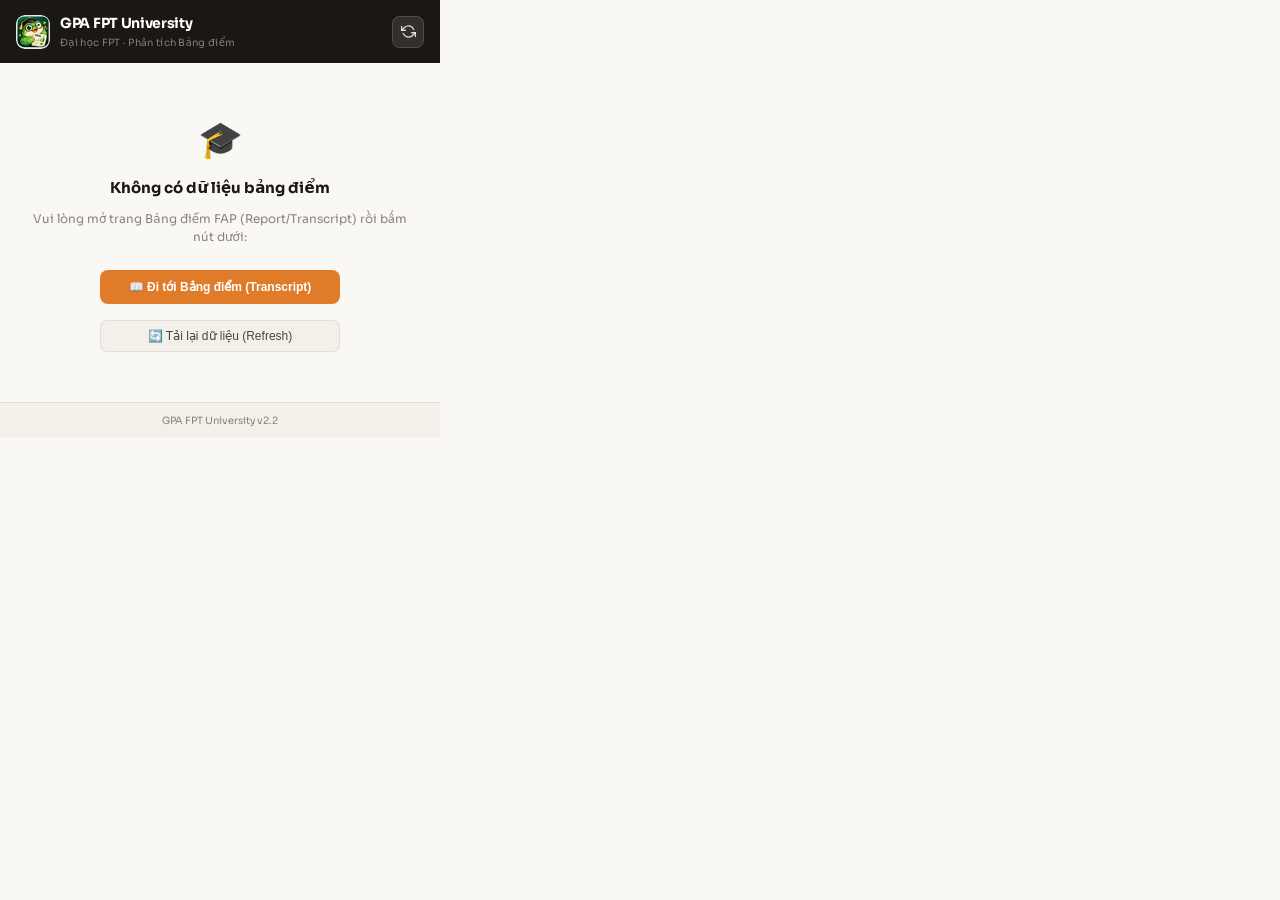
<file: popup.html>
<!DOCTYPE html>
<html lang="vi">
<head>
  <meta charset="UTF-8"/>
  <title>GPA FPT University</title>
  <link rel="preconnect" href="https://fonts.googleapis.com"/>
  <link href="https://fonts.googleapis.com/css2?family=Sora:wght@300;400;500;600;700;800&family=JetBrains+Mono:wght@400;600&display=swap" rel="stylesheet"/>
  <link rel="stylesheet" href="style.css"/>
</head>
<body>

<!-- ━━━━━━━━━━━━━━━━━━━━━━━━━━━━━━━━ HEADER ━━ -->
<header class="hdr">
  <div class="hdr-left">
    <div class="hdr-logo" style="background:transparent;overflow:hidden;">
      <img src="icons/icon48.png" width="34" height="34" style="border-radius:8px;object-fit:cover;display:block;" alt="Logo"/>
    </div>
    <div>
      <div class="hdr-title">GPA FPT University</div>
      <div class="hdr-sub" id="hdrSub">Đại học FPT · Phân tích Bảng điểm</div>
    </div>
  </div>
  <button id="btnRefresh" class="icon-btn" title="Làm mới dữ liệu">
    <svg width="15" height="15" viewBox="0 0 24 24" fill="none">
      <path d="M1 4v6h6M23 20v-6h-6" stroke="currentColor" stroke-width="2.2"
            stroke-linecap="round" stroke-linejoin="round"/>
      <path d="M20.49 9A9 9 0 0 0 5.64 5.64L1 10m22 4l-4.64 4.36A9 9 0 0 1 3.51 15"
            stroke="currentColor" stroke-width="2.2" stroke-linecap="round" stroke-linejoin="round"/>
    </svg>
  </button>
</header>

<!-- ━━━━━━━━━━━━━━━━━━━━━━━━━━━━━━━━ LOADING ━━ -->
<div id="stateLoading" class="state-screen">
  <div class="spinner"></div>
  <p id="loadingText">Đang đọc bảng điểm…</p>
</div>

<!-- ━━━━━━━━━━━━━━━━━━━━━━━━━━━━━━━━ EMPTY ━━━━ -->
<div id="stateEmpty" class="state-screen" style="display:none">
  <div class="state-icon">🎓</div>
  <h3 id="emptyTitle">Không có dữ liệu bảng điểm</h3>
  <p id="emptyDesc">Vui lòng mở trang Bảng điểm FAP (Report/Transcript) rồi bấm nút dưới để tính:</p>
  <div style="display:flex;gap:8px;flex-direction:column;width:100%;max-width:240px;margin-top:6px;">
    <button id="btnOpenTranscript" class="pill-btn" style="cursor:pointer;border:none;background:var(--amber);color:#fff;font-weight:600;padding:10px 16px;border-radius:8px;">📖 Đi tới Bảng điểm (Transcript)</button>
    <button id="btnRetryScrape" class="pill-btn" style="cursor:pointer;border:1px solid var(--border);background:var(--ivory-2);color:var(--ink-2);font-weight:500;padding:8px 16px;border-radius:8px;">🔄 Tải lại dữ liệu (Refresh)</button>
  </div>
</div>

<!-- ━━━━━━━━━━━━━━━━━━━━━━━━━━━━━━━━ DASHBOARD ━━ -->
<main id="dashboard" style="display:none">

  <!-- ── Controls ────────────────────────────── -->
  <section class="controls">
    <div class="ctrl-group">
      <span class="ctrl-label" id="lblView">Chế độ xem</span>
      <select id="selMode" class="sel">
        <option value="all">Tất cả học kỳ</option>
        <option value="one">Một học kỳ</option>
      </select>
    </div>
    <div class="ctrl-group" id="grpSemester" style="display:none">
      <span class="ctrl-label" id="lblSem">Học kỳ</span>
      <select id="selSemester" class="sel"></select>
    </div>
    <div class="ctrl-group">
      <span class="ctrl-label" id="lblScale">Hệ điểm</span>
      <div class="toggle-pair">
        <button class="toggle-btn active" data-scale="10">× 10</button>
        <button class="toggle-btn" data-scale="4">× 4</button>
      </div>
    </div>
  </section>

  <!-- ── Hero ─────────────────────────────────── -->
  <section class="hero-card">
    <div class="hero-gpa-block">
      <div class="hero-label" id="lblHero">Điểm GPA tích lũy</div>
      <div class="hero-gpa" id="heroGpa">—</div>
      <div class="hero-max" id="heroMax">/ 10.0</div>
    </div>
    <div class="hero-right">
      <div id="heroBadge" class="rank-badge">—</div>
      <div id="heroHint" class="hero-hint"></div>
    </div>
    <div class="hero-bg-text" id="heroBgText">A</div>
  </section>

  <!-- ── Stat Pills ────────────────────────────── -->
  <section class="pill-row">
    <div class="pill-stat">
      <span class="ps-icon">📚</span>
      <span class="ps-val" id="statSubjects">0</span>
      <span class="ps-lbl" id="lblStatSub">Số môn</span>
    </div>
    <div class="pill-stat">
      <span class="ps-icon">🎯</span>
      <span class="ps-val" id="statCredits">0</span>
      <span class="ps-lbl" id="lblStatCred">Tín chỉ</span>
    </div>
    <div class="pill-stat">
      <span class="ps-icon">📅</span>
      <span class="ps-val" id="statSemesters">0</span>
      <span class="ps-lbl" id="lblStatSem">Số kỳ</span>
    </div>
    <div class="pill-stat">
      <span class="ps-icon">⬆️</span>
      <span class="ps-val" id="statBest">—</span>
      <span class="ps-lbl" id="lblStatBest">Kỳ cao nhất</span>
    </div>
  </section>

  <!-- ── Tabs ──────────────────────────────────── -->
  <nav class="tabs" id="tabs">
    <button class="tab active" data-tab="suggest" id="tabBtnSuggest">💡 Gợi ý</button>
    <button class="tab" data-tab="sim" id="tabBtnSim">🧪 Giả lập</button>
    <button class="tab" data-tab="export" id="tabBtnExport">📥 Xuất file</button>
  </nav>

  <!-- ── Tab: Suggestions ──────────────────────── -->
  <div class="tab-pane active" id="pane-suggest">
    <div class="pane-hdr">
      <strong id="hdrSuggestTitle">Môn học nên cải thiện điểm</strong>
      <p id="hdrSuggestDesc">Các môn nếu cải thiện điểm sẽ tăng GPA nhiều nhất</p>
    </div>
    <div id="suggestList"></div>
  </div>

  <!-- ── Tab: Simulator ────────────────────────── -->
  <div class="tab-pane" id="pane-sim">
    <div class="pane-hdr">
      <strong id="hdrSimTitle">Giả lập điểm GPA</strong>
      <p id="hdrSimDesc">Chỉnh sửa điểm dự kiến bên dưới — GPA tự động tính lại ngay</p>
    </div>
    <div id="simList" class="sim-list"></div>
    <div class="sim-result" id="simResult">
      <div class="sr-row"><span id="lblSimCurr">Điểm hiện tại</span><span id="srCurrent" class="sr-num">—</span></div>
      <div class="sr-row"><span id="lblSimNew">Điểm giả lập</span><span id="srNew" class="sr-num sr-new">—</span></div>
      <div class="sr-row"><span id="lblSimDiff">Chênh lệch</span><span id="srDiff" class="sr-num">—</span></div>
    </div>
    <button id="simReset" class="ghost-btn">↺ Đặt lại tất cả điểm</button>
  </div>

  <!-- ── Tab: Export ───────────────────────────── -->
  <div class="tab-pane" id="pane-export">
    <div class="pane-hdr">
      <strong id="hdrExpTitle">Xuất báo cáo</strong>
      <p id="hdrExpDesc">Tải bảng phân tích GPA theo định dạng mong muốn</p>
    </div>
    <div class="export-grid">
      <button class="exp-btn" id="expCsv">
        <span class="exp-ico">📄</span>
        <span class="exp-lbl">CSV</span>
        <span class="exp-sub" id="subCsv">Mở bằng Excel</span>
      </button>
      <button class="exp-btn" id="expJson">
        <span class="exp-ico">🗂️</span>
        <span class="exp-lbl">JSON</span>
        <span class="exp-sub" id="subJson">Dữ liệu chi tiết</span>
      </button>
      <button class="exp-btn" id="expHtml">
        <span class="exp-ico">📑</span>
        <span class="exp-lbl">HTML</span>
        <span class="exp-sub" id="subHtml">Báo cáo in / PDF</span>
      </button>
    </div>
    <div id="expMsg" class="exp-msg"></div>
  </div>

</main>

<footer class="ftr" id="ftrText">GPA FPT University v2.2</footer>

<script src="popup.js"></script>
</body>
</html>
</file>
<file: style.css>
/* ══════════════════════════════════════════════════
   FPT Transcript GPA Dashboard — Styles
   Theme: Warm ivory light mode, amber + teal accents,
          Sora display font, crisp data-dense layout
   ══════════════════════════════════════════════════ */

@import url('https://fonts.googleapis.com/css2?family=Sora:wght@300;400;500;600;700;800&family=JetBrains+Mono:wght@400;600&display=swap');

/* ── Variables ───────────────────────────────────── */
:root {
  --ivory:    #faf8f4;
  --ivory-2:  #f3f0ea;
  --ivory-3:  #e8e3d9;
  --ink:      #1a1714;
  --ink-2:    #4a4540;
  --ink-3:    #8a8278;
  --amber:    #e07b2a;
  --amber-l:  #f5a054;
  --amber-xl: #fde3c8;
  --teal:     #1a8a7a;
  --teal-l:   #2db3a0;
  --teal-xl:  #d0f0ec;
  --red:      #d94f4f;
  --gold:     #c49a2a;
  --border:   rgba(0,0,0,0.08);
  --shadow:   0 2px 12px rgba(0,0,0,0.08);
  --r:        10px;
  --r-lg:     14px;
}

/* ── Reset ───────────────────────────────────────── */
*, *::before, *::after { box-sizing: border-box; margin: 0; padding: 0; }

body {
  width: 440px;
  background: var(--ivory);
  color: var(--ink);
  font-family: 'Sora', system-ui, sans-serif;
  font-size: 13px;
  line-height: 1.5;
}

/* ── Header ──────────────────────────────────────── */
.hdr {
  display: flex;
  align-items: center;
  justify-content: space-between;
  padding: 13px 16px;
  background: var(--ink);
  color: #fff;
}

.hdr-left { display: flex; align-items: center; gap: 10px; }

.hdr-logo {
  width: 34px; height: 34px;
  background: var(--amber);
  border-radius: 9px;
  display: flex; align-items: center; justify-content: center;
  color: #fff;
  flex-shrink: 0;
}

.hdr-title {
  font-size: 14px; font-weight: 700;
  letter-spacing: -0.3px;
}

.hdr-sub {
  font-size: 10px; color: rgba(255,255,255,0.45);
  margin-top: 1px; letter-spacing: 0.3px;
}

.icon-btn {
  background: rgba(255,255,255,0.1);
  border: 1px solid rgba(255,255,255,0.15);
  color: rgba(255,255,255,0.8);
  width: 32px; height: 32px;
  border-radius: 8px;
  cursor: pointer;
  display: flex; align-items: center; justify-content: center;
  transition: all .2s;
}
.icon-btn:hover { background: var(--amber); border-color: var(--amber); color: #fff; }
.icon-btn.spin svg { animation: spin .7s linear infinite; }
@keyframes spin { to { transform: rotate(360deg); } }

/* ── States ──────────────────────────────────────── */
.state-screen {
  display: flex; flex-direction: column;
  align-items: center; justify-content: center;
  padding: 50px 24px; text-align: center; gap: 10px;
}
.spinner {
  width: 32px; height: 32px;
  border: 3px solid var(--ivory-3);
  border-top-color: var(--amber);
  border-radius: 50%;
  animation: spin .8s linear infinite;
}
.state-icon { font-size: 36px; }
.state-screen h3 { font-size: 15px; font-weight: 700; }
.state-screen p  { font-size: 12px; color: var(--ink-3); }

.pill-btn {
  display: inline-block;
  padding: 9px 20px;
  background: var(--ink);
  color: #fff;
  border-radius: 100px;
  text-decoration: none;
  font-size: 12px; font-weight: 600;
  margin-top: 8px;
  transition: all .2s;
}
.pill-btn:hover { background: var(--amber); }

/* ── Dashboard wrapper ───────────────────────────── */
main {
  display: flex; flex-direction: column; gap: 10px;
  padding: 12px;
}

/* ── Controls ────────────────────────────────────── */
.controls {
  display: flex; gap: 8px; align-items: flex-end; flex-wrap: wrap;
}

.ctrl-group { display: flex; flex-direction: column; gap: 4px; }

.ctrl-label {
  font-size: 9.5px; font-weight: 600;
  text-transform: uppercase; letter-spacing: .8px;
  color: var(--ink-3);
}

.sel {
  background: #fff;
  border: 1.5px solid var(--border);
  border-radius: 8px;
  padding: 6px 28px 6px 10px;
  font-size: 12px; font-family: 'Sora', sans-serif;
  color: var(--ink);
  outline: none;
  cursor: pointer;
  appearance: none;
  background-image: url("data:image/svg+xml,%3csvg xmlns='http://www.w3.org/2000/svg' fill='%238a8278' viewBox='0 0 16 16'%3e%3cpath d='M7.247 11.14L2.451 5.658C1.885 5.013 2.345 4 3.204 4h9.592a1 1 0 01.753 1.659l-4.796 5.48a1 1 0 01-1.506 0z'/%3e%3c/svg%3e");
  background-repeat: no-repeat;
  background-position: right 8px center;
  background-size: 10px;
  transition: border-color .2s;
  min-width: 130px;
}
.sel:focus { border-color: var(--amber); }

.toggle-pair {
  display: flex;
  border: 1.5px solid var(--border);
  border-radius: 8px;
  overflow: hidden;
  background: #fff;
}
.toggle-btn {
  padding: 6px 14px;
  background: transparent;
  border: none;
  font-size: 12px; font-weight: 600;
  font-family: 'Sora', sans-serif;
  color: var(--ink-3);
  cursor: pointer;
  transition: all .2s;
}
.toggle-btn.active { background: var(--ink); color: #fff; }

/* ── Hero card ───────────────────────────────────── */
.hero-card {
  background: var(--ink);
  border-radius: var(--r-lg);
  padding: 22px 22px;
  display: flex;
  align-items: center;
  justify-content: space-between;
  position: relative;
  overflow: hidden;
  color: #fff;
}

.hero-card::before {
  content: '';
  position: absolute; inset: 0;
  background: radial-gradient(ellipse at 110% 110%, rgba(224,123,42,.25) 0%, transparent 60%);
  pointer-events: none;
}

.hero-bg-text {
  position: absolute;
  right: -10px; bottom: -24px;
  font-size: 110px; font-weight: 800;
  color: rgba(255,255,255,0.04);
  pointer-events: none;
  line-height: 1;
  user-select: none;
  letter-spacing: -6px;
}

.hero-gpa-block { position: relative; z-index: 1; }
.hero-label { font-size: 10px; font-weight: 500; letter-spacing: 1.2px; text-transform: uppercase; color: rgba(255,255,255,.45); }
.hero-gpa {
  font-size: 56px; font-weight: 800;
  letter-spacing: -4px; line-height: 1;
  color: #fff;
  margin: 2px 0;
}
.hero-max { font-size: 16px; color: rgba(255,255,255,.35); }

.hero-right { display: flex; flex-direction: column; align-items: flex-end; gap: 8px; position: relative; z-index: 1; }

.rank-badge {
  padding: 5px 14px;
  border-radius: 100px;
  font-size: 12px; font-weight: 700;
  letter-spacing: .3px;
  white-space: nowrap;
}
.rank-xuat-sac { background: linear-gradient(135deg,#7c3aed,#5b21b6); color:#fff; }
.rank-gioi     { background: linear-gradient(135deg,#1a8a7a,#0f6b5e); color:#fff; }
.rank-kha      { background: linear-gradient(135deg,#2563eb,#1d4ed8); color:#fff; }
.rank-tb       { background: linear-gradient(135deg,#e07b2a,#b55a12); color:#fff; }
.rank-yeu      { background: linear-gradient(135deg,#d94f4f,#b02a2a); color:#fff; }

.hero-hint { font-size: 11px; color: rgba(255,255,255,.55); text-align: right; max-width: 150px; line-height: 1.5; }

/* ── Stat pills ──────────────────────────────────── */
.pill-row {
  display: grid;
  grid-template-columns: repeat(4,1fr);
  gap: 6px;
}

.pill-stat {
  background: #fff;
  border: 1.5px solid var(--border);
  border-radius: var(--r);
  padding: 10px 6px;
  display: flex; flex-direction: column;
  align-items: center; gap: 2px;
  transition: border-color .2s;
}
.pill-stat:hover { border-color: var(--amber); }
.ps-icon { font-size: 15px; }
.ps-val  { font-family: 'JetBrains Mono', monospace; font-size: 18px; font-weight: 600; color: var(--ink); }
.ps-lbl  { font-size: 9.5px; color: var(--ink-3); text-transform: uppercase; letter-spacing: .5px; }

/* ── Tabs ────────────────────────────────────────── */
.tabs {
  display: flex; gap: 2px;
  background: var(--ivory-2);
  border: 1.5px solid var(--border);
  border-radius: var(--r);
  padding: 3px;
  overflow-x: auto;
}
.tabs::-webkit-scrollbar { height: 0; }

.tab {
  flex-shrink: 0;
  padding: 6px 13px;
  background: transparent;
  border: none;
  border-radius: 7px;
  font-size: 11px; font-weight: 600;
  font-family: 'Sora', sans-serif;
  color: var(--ink-3);
  cursor: pointer;
  transition: all .2s;
  white-space: nowrap;
}
.tab:hover { color: var(--ink); background: rgba(0,0,0,.04); }
.tab.active { background: var(--ink); color: #fff; }

/* ── Tab panes ───────────────────────────────────── */
.tab-pane { display: none; }
.tab-pane.active { display: block; }

/* ── Chart pane ──────────────────────────────────── */
.chart-wrap {
  background: #fff;
  border: 1.5px solid var(--border);
  border-radius: var(--r-lg);
  padding: 14px;
  height: 200px;
  position: relative;
}

.sem-list { margin-top: 8px; display: flex; flex-direction: column; gap: 5px; }

.sem-row {
  display: flex; align-items: center; gap: 10px;
  background: #fff;
  border: 1.5px solid var(--border);
  border-radius: var(--r);
  padding: 9px 12px;
  transition: border-color .2s;
}
.sem-row:hover { border-color: var(--amber-l); }

.sr-name { flex:1; font-size: 12px; color: var(--ink-2); }
.sr-bar-track { flex: 2; height: 5px; background: var(--ivory-3); border-radius: 99px; overflow: hidden; }
.sr-bar-fill  { height: 100%; background: linear-gradient(90deg, var(--teal), var(--teal-l)); border-radius: 99px; transition: width .6s ease; }
.sr-gpa  { font-family: 'JetBrains Mono', monospace; font-size: 13px; font-weight: 600; color: var(--ink); min-width: 36px; text-align: right; }
.sr-rank { font-size: 10px; padding: 2px 7px; border-radius: 99px; font-weight: 600; }

/* ── Table pane ──────────────────────────────────── */
.search-box {
  width: 100%;
  background: #fff;
  border: 1.5px solid var(--border);
  border-radius: 8px;
  padding: 8px 12px;
  font-size: 12px; font-family: 'Sora', sans-serif;
  color: var(--ink);
  outline: none;
  margin-bottom: 8px;
  transition: border-color .2s;
}
.search-box:focus { border-color: var(--amber); }
.search-box::placeholder { color: var(--ink-3); }

.tbl-wrap {
  max-height: 280px;
  overflow-y: auto;
  border: 1.5px solid var(--border);
  border-radius: var(--r);
  background: #fff;
}
.tbl-wrap::-webkit-scrollbar { width: 4px; }
.tbl-wrap::-webkit-scrollbar-thumb { background: var(--ivory-3); border-radius: 99px; }

.data-tbl { width: 100%; border-collapse: collapse; font-size: 11.5px; }
.data-tbl thead { position: sticky; top: 0; background: var(--ivory-2); }
.data-tbl th {
  padding: 8px 8px; text-align: left;
  font-size: 9.5px; font-weight: 700; text-transform: uppercase;
  letter-spacing: .6px; color: var(--ink-3);
  border-bottom: 1.5px solid var(--border);
}
.data-tbl td {
  padding: 7px 8px;
  border-bottom: 1px solid rgba(0,0,0,.04);
  vertical-align: middle;
}
.data-tbl tr:last-child td { border-bottom: none; }
.data-tbl tr:hover td { background: var(--ivory); }

.td-code { font-family: 'JetBrains Mono', monospace; font-size: 10.5px; font-weight: 600; color: var(--teal); }
.td-name { color: var(--ink-2); max-width: 90px; overflow: hidden; text-overflow: ellipsis; white-space: nowrap; }
.td-grade { font-family: 'JetBrains Mono', monospace; font-weight: 700; }
.grade-hi  { color: var(--teal); }
.grade-mid { color: var(--gold); }
.grade-lo  { color: var(--red); }

.mini-badge {
  display: inline-block; padding: 2px 7px;
  border-radius: 99px; font-size: 9px; font-weight: 700;
}
.mb-xs  { background: #ede9fe; color: #5b21b6; }
.mb-g   { background: var(--teal-xl); color: var(--teal); }
.mb-kh  { background: #dbeafe; color: #1d4ed8; }
.mb-tb  { background: var(--amber-xl); color: var(--amber); }
.mb-yeu { background: #fee2e2; color: var(--red); }

/* ── Suggestions ─────────────────────────────────── */
.pane-hdr { margin-bottom: 12px; }
.pane-hdr strong { font-size: 14px; font-weight: 700; }
.pane-hdr p { font-size: 11px; color: var(--ink-3); margin-top: 2px; }

.suggest-item {
  display: flex; align-items: center; gap: 12px;
  background: #fff;
  border: 1.5px solid var(--border);
  border-radius: var(--r);
  padding: 12px 14px;
  margin-bottom: 6px;
  position: relative;
  overflow: hidden;
  transition: border-color .2s;
}
.suggest-item:hover { border-color: var(--amber-l); }
.suggest-item::before {
  content: '';
  position: absolute; left: 0; top: 0; bottom: 0;
  width: 3px;
}
.si-1::before { background: var(--red); }
.si-2::before { background: var(--amber); }
.si-3::before { background: var(--gold); }

.si-num {
  width: 26px; height: 26px;
  border-radius: 50%;
  background: var(--ivory-2);
  display: flex; align-items: center; justify-content: center;
  font-size: 12px; font-weight: 700; color: var(--ink-2);
  flex-shrink: 0;
}

.si-body { flex: 1; }
.si-code { font-family: 'JetBrains Mono', monospace; font-size: 11px; font-weight: 700; color: var(--ink); }
.si-name { font-size: 11px; color: var(--ink-3); margin-top: 1px; white-space: nowrap; overflow: hidden; text-overflow: ellipsis; max-width: 220px; }
.si-meta { font-size: 10.5px; color: var(--ink-3); margin-top: 4px; display: flex; gap: 10px; }

.si-impact {
  font-size: 10px; font-weight: 700;
  padding: 3px 9px; border-radius: 99px;
}
.si-1 .si-impact { background: #fee2e2; color: var(--red); }
.si-2 .si-impact { background: var(--amber-xl); color: var(--amber); }
.si-3 .si-impact { background: #fef9c3; color: var(--gold); }

/* ── Simulator ───────────────────────────────────── */
.sim-list { display: flex; flex-direction: column; gap: 5px; max-height: 220px; overflow-y: auto; margin-bottom: 10px; }
.sim-list::-webkit-scrollbar { width: 4px; }
.sim-list::-webkit-scrollbar-thumb { background: var(--ivory-3); border-radius: 99px; }

.sim-row {
  display: flex; align-items: center; gap: 8px;
  background: #fff;
  border: 1.5px solid var(--border);
  border-radius: 8px;
  padding: 8px 12px;
}
.sim-code { font-family: 'JetBrains Mono', monospace; font-size: 10.5px; font-weight: 700; color: var(--teal); min-width: 72px; }
.sim-name { flex: 1; font-size: 11px; color: var(--ink-2); overflow: hidden; text-overflow: ellipsis; white-space: nowrap; }
.sim-input {
  width: 58px;
  background: var(--ivory-2);
  border: 1.5px solid var(--border);
  border-radius: 6px;
  padding: 5px 6px;
  font-family: 'JetBrains Mono', monospace;
  font-size: 12px; font-weight: 600;
  color: var(--ink);
  text-align: center; outline: none;
  transition: border-color .2s;
}
.sim-input:focus { border-color: var(--amber); }
.sim-input.changed { color: var(--teal); border-color: var(--teal-l); }

.sim-result {
  background: var(--ink);
  border-radius: var(--r);
  padding: 14px 16px;
  color: #fff;
}
.sr-row {
  display: flex; justify-content: space-between; align-items: center;
  padding: 5px 0;
  font-size: 12.5px; color: rgba(255,255,255,.6);
}
.sr-row:not(:last-child) { border-bottom: 1px solid rgba(255,255,255,.08); }
.sr-num { font-family: 'JetBrains Mono', monospace; font-size: 18px; font-weight: 700; color: #fff; }
.sr-new { color: var(--amber-l); }
.sr-pos { color: #4ade80; }
.sr-neg { color: #f87171; }
.sr-zero { color: rgba(255,255,255,.35); }

.ghost-btn {
  display: block; width: 100%;
  margin-top: 8px; padding: 9px;
  background: transparent;
  border: 1.5px solid var(--border);
  border-radius: var(--r);
  font-family: 'Sora', sans-serif;
  font-size: 12px; font-weight: 600;
  color: var(--ink-2);
  cursor: pointer;
  transition: all .2s;
}
.ghost-btn:hover { background: var(--ivory-2); border-color: var(--ink-3); }

/* ── Export ──────────────────────────────────────── */
.export-grid { display: flex; flex-direction: column; gap: 6px; }

.exp-btn {
  display: flex; align-items: center; gap: 12px;
  background: #fff;
  border: 1.5px solid var(--border);
  border-radius: var(--r);
  padding: 12px 14px;
  cursor: pointer;
  transition: all .2s;
  text-align: left; font-family: 'Sora', sans-serif;
}
.exp-btn:hover { border-color: var(--amber); transform: translateX(2px); }

.exp-ico { font-size: 22px; }
.exp-lbl { font-size: 13px; font-weight: 700; color: var(--ink); flex: 1; }
.exp-sub { font-size: 10.5px; color: var(--ink-3); }

.exp-msg {
  margin-top: 10px; padding: 10px 12px;
  background: var(--teal-xl);
  border-radius: var(--r);
  font-size: 11.5px; color: var(--teal);
  font-weight: 600; display: none;
}

/* ── Footer ──────────────────────────────────────── */
.ftr {
  text-align: center; padding: 10px;
  font-size: 10px; color: var(--ink-3);
  border-top: 1.5px solid var(--border);
  background: var(--ivory-2);
}

/* ── Animations ──────────────────────────────────── */
@keyframes fadeUp {
  from { opacity: 0; transform: translateY(8px); }
  to   { opacity: 1; transform: translateY(0); }
}
main { animation: fadeUp .3s ease; }
</file>
